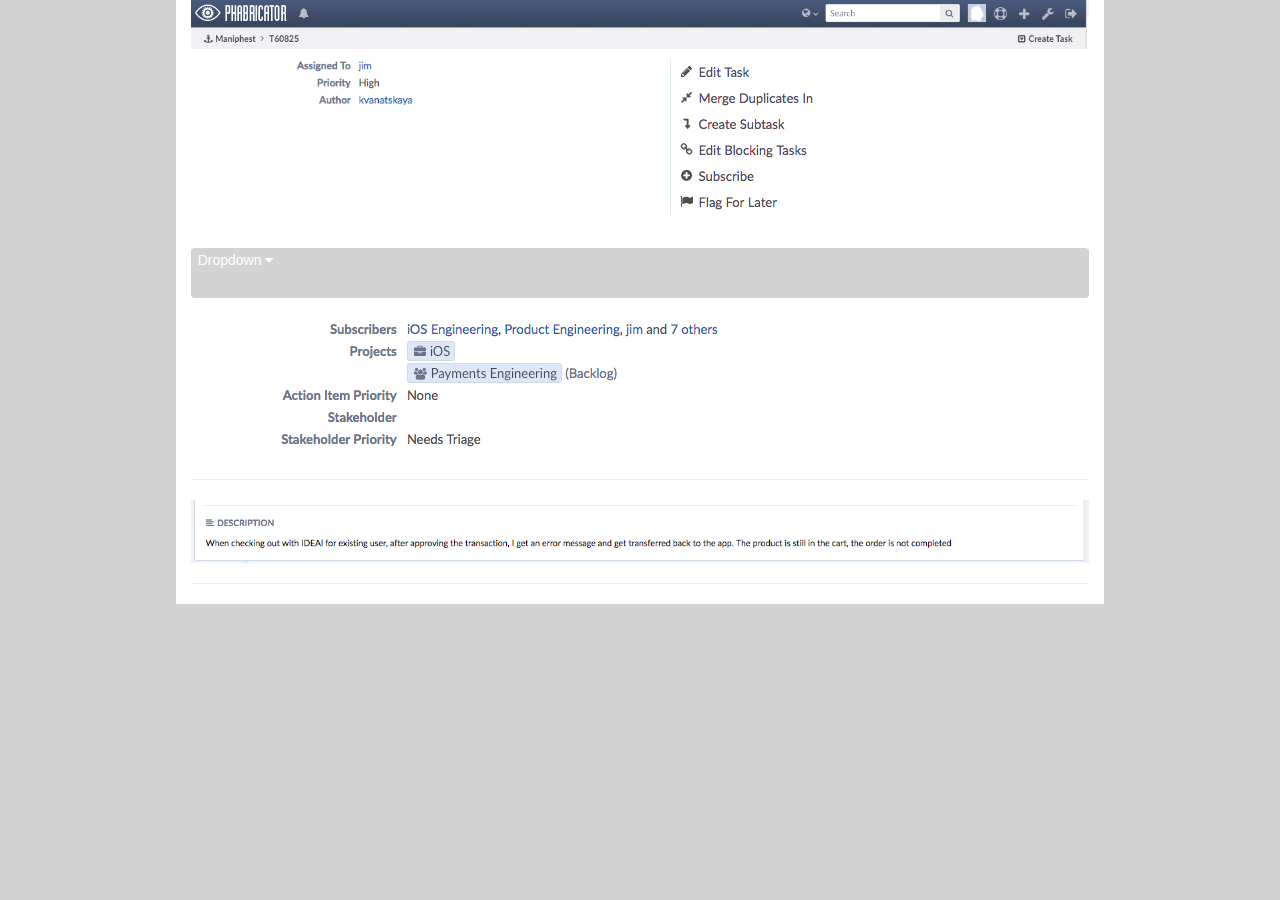
<file: index.html>
<!doctype html>
<html>
    <head>
        <meta charset="utf-8">
        <meta http-equiv="X-UA-Compatible" content="IE=edge,chrome=1">
        <title>Test Phab</title>
        <meta name="description" content="">
        <meta name="viewport" content="width=device-width, initial-scale=1">

        <link rel="stylesheet" href="css/bootstrap.min.css">
        <link rel="stylesheet" href="css/bootstrap-theme.min.css">
        <link rel="stylesheet" href="stylesheet.css">
        <link rel="stylesheet" href="https://cdnjs.cloudflare.com/ajax/libs/font-awesome/4.7.0/css/font-awesome.min.css">

    </head>
    <body>
      <!-- Start of Bootstrap -->
      <div class="container">
          <div class="row">
              <div class="col-md-12">
                <img src="Header Phab.png" alt="Header Phab">
              </div>
        </div>
            <div class="fill">
                <div class="row">
                    <div class="col-md-6">
                        <img src="Assigned.png" alt="Assinged">
                    </div>
                    <div class="row"> 
                        <div class="col-md-6">
                            <img src="Menue.png" alt="menue">
                        </div>
                    </div>
                </div>
        
          <!-- TODO to add new drop down -->
          <div class="row">
              <div class="col-md-12">
                  <div class="navbar">
                      <div class="dropdown">
                          <button id="dropdownBtn" class="dropbtn">Dropdown 
                            <i class="fa fa-caret-down"></i>
                          </button>
                          <div class="dropdown-content" id="myDropdown">
                            <a href="#">customer-facing</a>
                            <a href="#">internal</a>
                            <a href="#">tbd.</a>
                          </div>
                      </div> 
                  </div>
                </div> 
            </div> <!-- / row "Nav Dropdown" -->
            
            <div class="row">
                <div class="col-md-12">
                  <img src="Subscr.png" alt="Header Phab">
                </div>
            </div>
          <hr>
          <div class="row">
              <div class="col-md-12">
                <img src="Descrip.png" alt="Description">
              </div>
          </div>
          <hr>
        </div> <!-- /fill -->  
      </div> <!--  /container -->
      <script type="text/javascript">

        document.getElementById('dropdownBtn').onclick = function(e) {
            console.log('dropdown click');
            document.getElementById("myDropdown").classList.toggle("show");
        };

        window.onclick = function(event) {
            if (!event.target.matches('.dropbtn')) {

                var dropdowns = document.getElementsByClassName("dropdown-content");
                var i;
                for (i = 0; i < dropdowns.length; i++) {
                    var openDropdown = dropdowns[i];
                    if (openDropdown.classList.contains('show')) {
                        openDropdown.classList.remove('show');
                    }
                }
            }
        }
      </script>
    </body>
</html>
</file>
<file: stylesheet.css>
body {
    background-color: lightgray;
}

.container {
    background-color: white;
    margin: auto;
    width: 72.55%;
}

.fill {
    background-color: white;
    margin: auto;
    width: 100%;
}

img {
    max-width: 100%;
}

.navbar {
    background-color: lightgray;
    font-family: Arial;
}

.navbar a {
    float: left;
    font-size: 16px;
    color: white;
    text-align: center;
    text-decoration: none;
}

.dropdown {
    float: left;
    overflow: show; 
}

.dropdown .dropbtn {
    font-size: 16px;    
    border: none;
    outline: none;
    color: white;
    background-color: inherit;
    font: inherit;
    margin: 0;
}

.navbar a:hover, .dropdown:hover .dropbtn {
    background-color: rgb(255, 0, 191);
} 

.dropdown-content {
    display: none;
    position: absolute;
    background-color: #f9f9f9;
    min-width: 160px;
    box-shadow: 0px 8px 16px 0px rgba(0,0,0,0.2);
    z-index: 1;
}

.dropdown-content a {
    float: none;
    color: black;
    padding: 12px 16px;
    text-decoration: none;
    display: block;
    text-align: left;
}

.dropdown-content a:hover {
    background-color: #ddd;
}

.dropdown:hover .dropdown-content {
    display: block;
}
</file>
